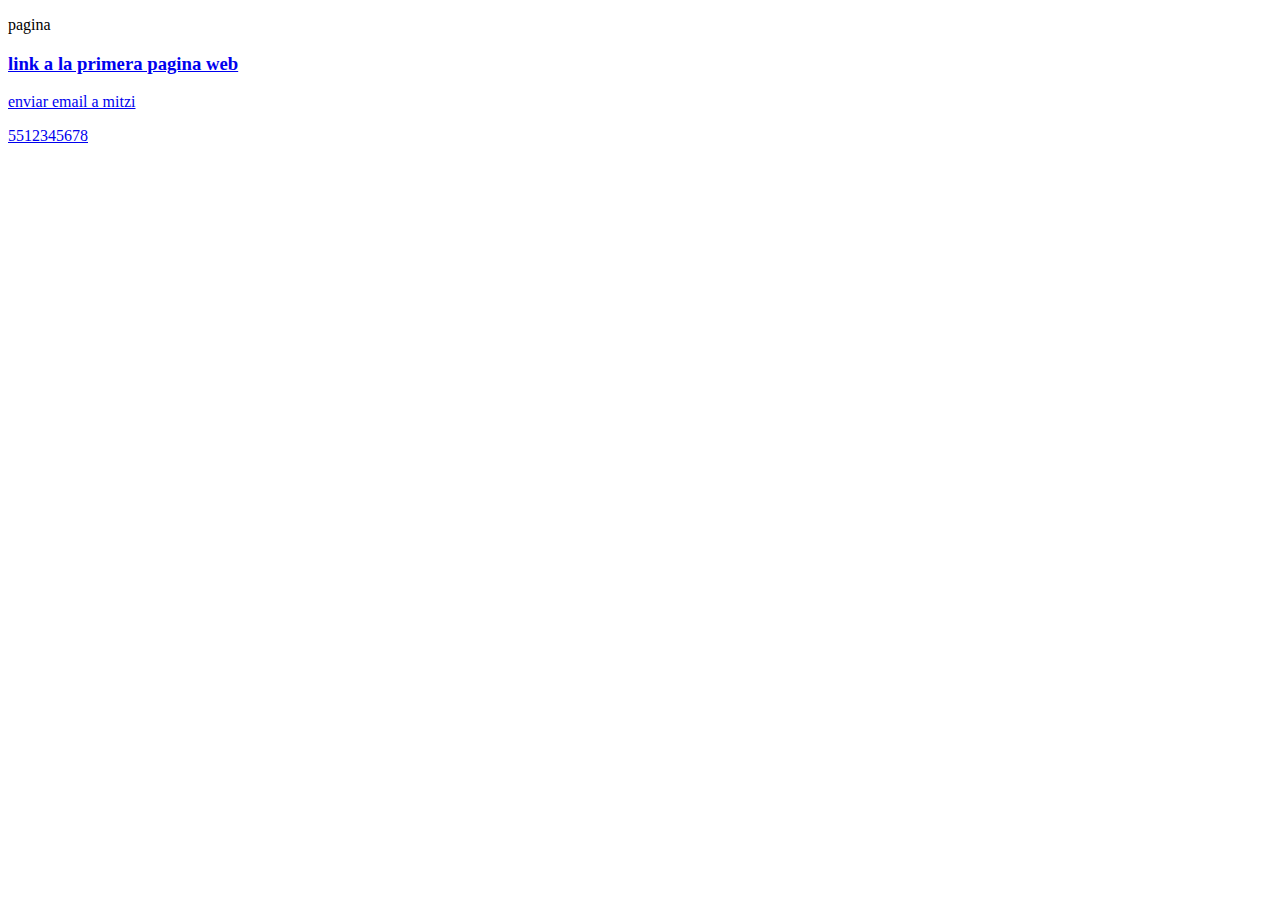
<file: sesion2/index.html>
<!DOCTYPE html>
<html>
	<head>
		<title>segunda pagina web2
		</title>	
	</head>	
	<body>
		<p> pagina </p>
		<a href="./index2.html" target= "blank">
			<h3>link a la primera pagina web</h3>
		</a>	
		<!-- para enviar mail es con mailto: -->
		<p> 
			<a href="mailto:mitzislzr2000@hotmail.com"> enviar email a mitzi </a>
		</p>
		<!-- tel: para agegar telefono -->
		<p>
			<a href="tel:5512345678">5512345678</a>
		</p>		
			
	</body>	
</html>
</file>
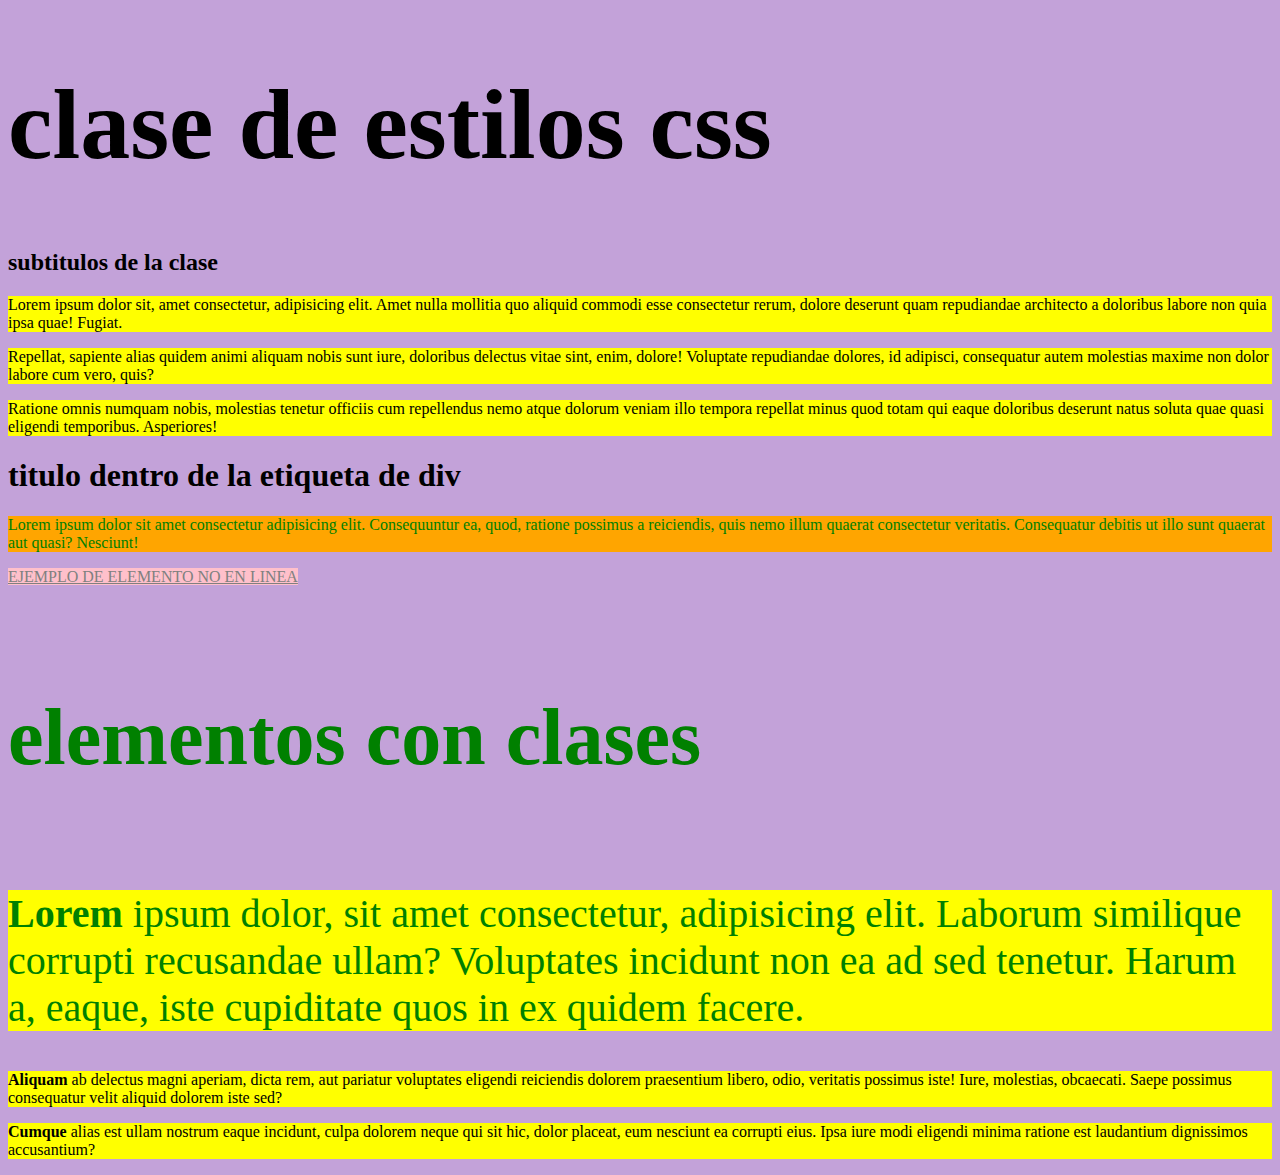
<file: sesion3/index.html>
<!DOCTYPE HTML>
<html>
	<head>
		<title>tercera sesion</title>
		<link rel="stylesheet" href="style.css">
		<!-- <style>
			p{
				background-color: pink;
			}
		</style>	 -->
		<!-- segunda forma de dar estilo de css con p y { } con el valor indicado adentro , importante : y ; -->
	</head>
	<body>
		<h1 id="titulo">clase de estilos css</h1>
		<h2>subtitulos de la clase</h2>
		<!--  -->

		<p>Lorem ipsum dolor sit, amet consectetur, adipisicing elit. Amet nulla mollitia quo aliquid commodi esse consectetur rerum, dolore deserunt quam repudiandae architecto a doloribus labore non quia ipsa quae! Fugiat.</p>
		<p>Repellat, sapiente alias quidem animi aliquam nobis sunt iure, doloribus delectus vitae sint, enim, dolore! Voluptate repudiandae dolores, id adipisci, consequatur autem molestias maxime non dolor labore cum vero, quis?</p>
		<p>Ratione omnis numquam nobis, molestias tenetur officiis cum repellendus nemo atque dolorum veniam illo tempora repellat minus quod totam qui eaque doloribus deserunt natus soluta quae quasi eligendi temporibus. Asperiores!</p>
<!-- la etiqueta div sirve como division -->
	<div>
		<h1>titulo dentro de la etiqueta de div</h1>
		<p>Lorem ipsum dolor sit amet consectetur adipisicing elit. Consequuntur ea, quod, ratione possimus a reiciendis, quis nemo illum quaerat consectetur veritatis. Consequatur debitis ut illo sunt quaerat aut quasi? Nesciunt!
		</p>		
	</div>
		<!-- ELEMENTO DE LINEA  -->
	<a href="#">EJEMPLO DE ELEMENTO NO EN LINEA</a>	

	<section>
		<h4 class="cafe" > elementos con clases </h4>
		<p class="cafe"> <strong>Lorem</strong> ipsum dolor, sit amet consectetur, adipisicing elit. Laborum similique corrupti recusandae ullam? Voluptates incidunt non ea ad sed tenetur. Harum a, eaque, iste cupiditate quos in ex quidem facere.
		</p>
		<p> <strong>Aliquam</strong> ab delectus magni aperiam, dicta rem, aut pariatur voluptates eligendi reiciendis dolorem praesentium libero, odio, veritatis possimus iste! Iure, molestias, obcaecati. Saepe possimus consequatur velit aliquid dolorem iste sed?
		</p>
		<p> <strong>Cumque</strong> alias est ullam nostrum eaque incidunt, culpa dolorem neque qui sit hic, dolor placeat, eum nesciunt ea corrupti eius. Ipsa iure modi eligendi minima ratione est laudantium dignissimos accusantium?
		</p>
	</section>
	</body>
</html>
</file>
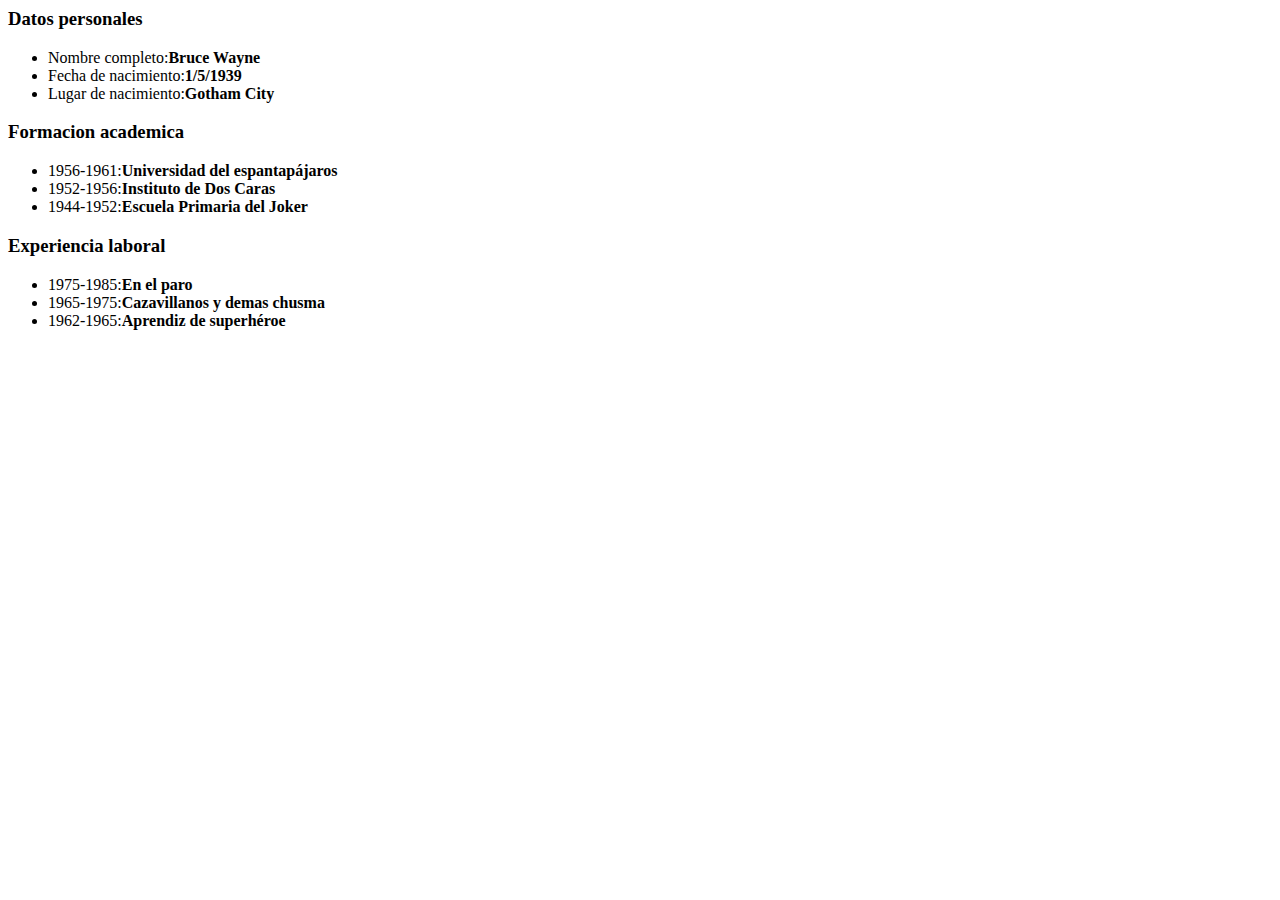
<file: examen1/examen.html>
<DOCTYPE html>
<html>
<head>
	<link rel="stylesheet" type="text/css" href="examen1.css">
	<title> Curriculum Vitae de Bruce Wayne </title>
</head>
<body>
	<h3> Datos personales </h3>
	<ul>
		<li>Nombre completo:<strong>Bruce Wayne </strong> </li>
		<li>Fecha de nacimiento:<strong>1/5/1939</strong> </li>
		<li>Lugar de nacimiento:<strong>Gotham City</strong></li>
	</ul>	
	<h3 > Formacion academica </h3>
	<ul>
		<li>1956-1961:<strong>Universidad del espantapájaros</strong> </li>
		<li>1952-1956:<strong>Instituto de Dos Caras</strong></li>
		<li>1944-1952:<strong>Escuela Primaria del Joker</strong></li>
	</ul>
	<h3> Experiencia laboral </h3>
	<ul>
		<li>1975-1985:<strong>En el paro</strong></li>
		<li>1965-1975:<strong>Cazavillanos y demas chusma</strong></li>
		<li>1962-1965:<strong>Aprendiz de superhéroe</strong></li>
	</ul>
	
</body>	
<html>
</file>
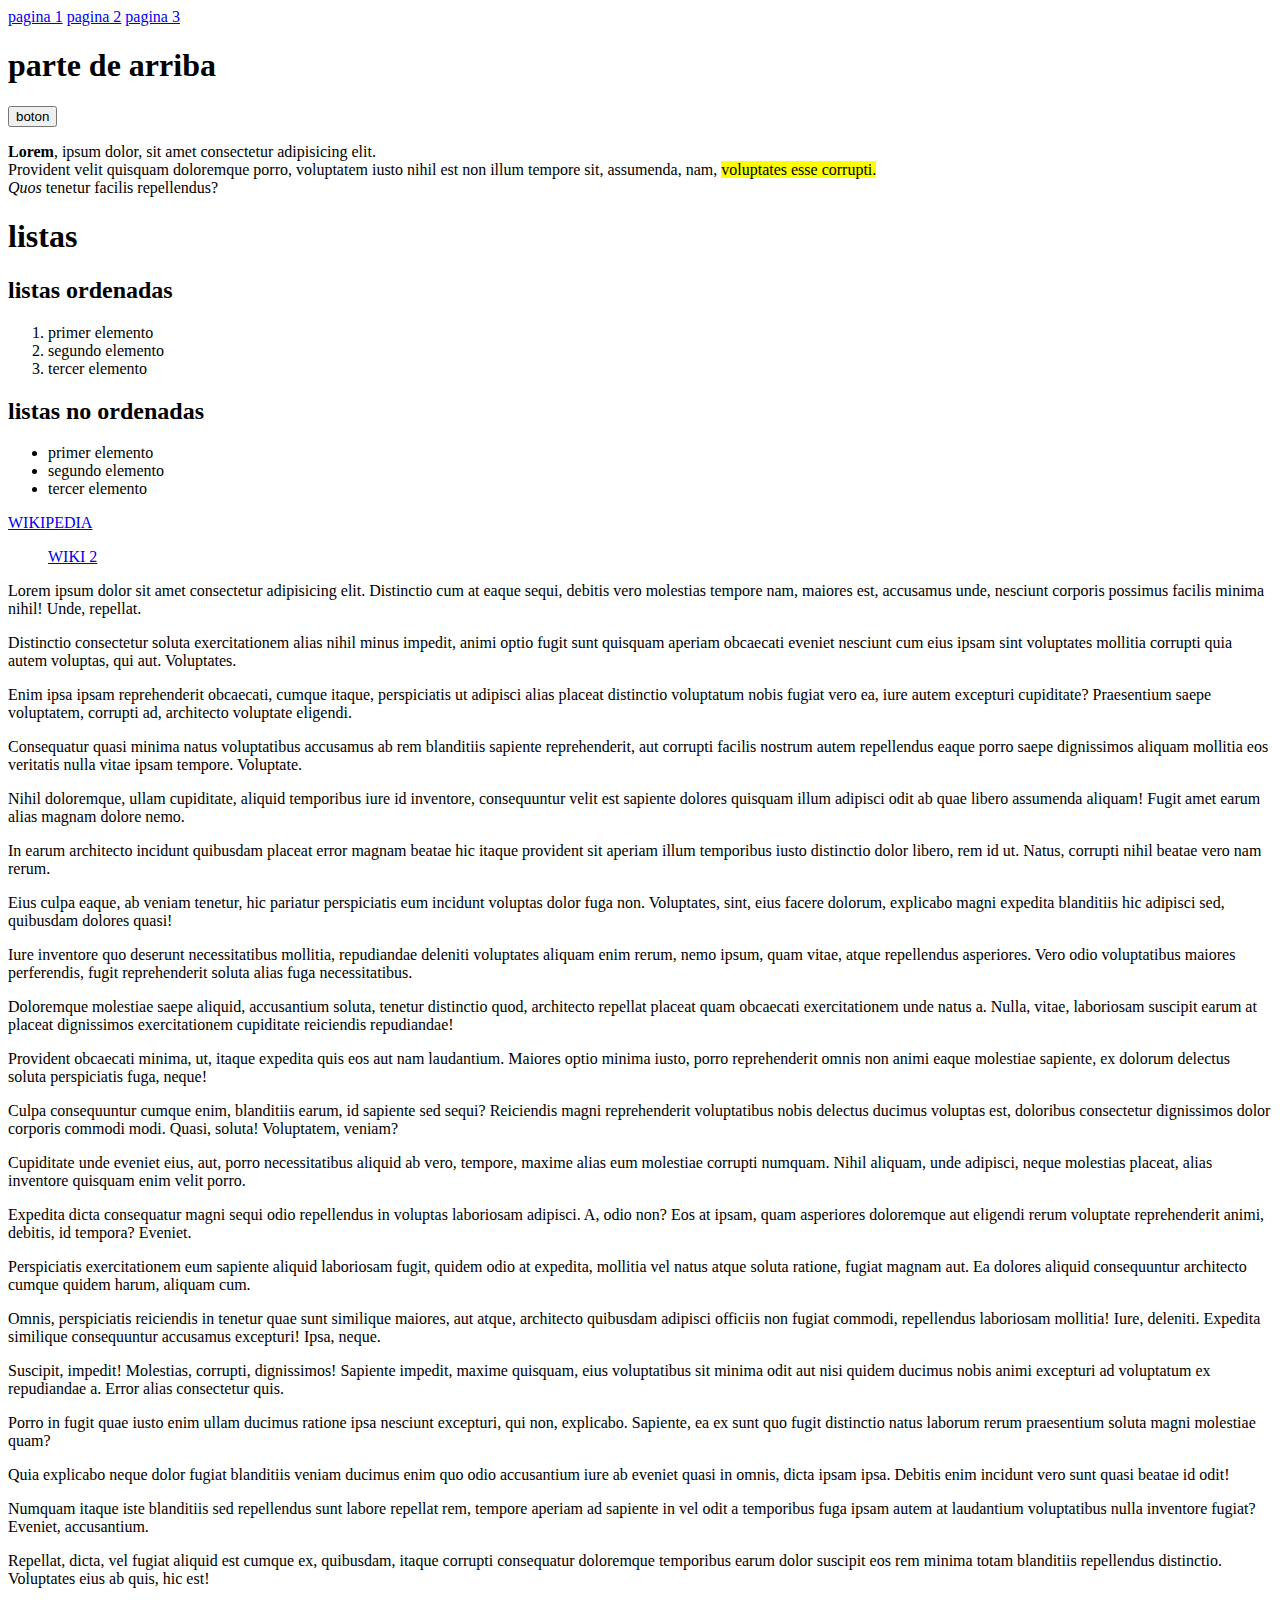
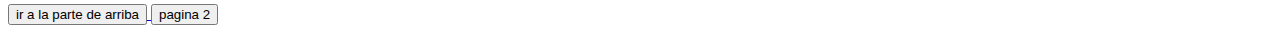
<file: sesion2/index2.html>
<div>
		<style background-color: red;></style>
	</div><!-- Esta etiqueta es para delimitar que estamos usando la version 5 -->
<!DOCTYPE HTML>
<html>
	<head>
		<title>segunda pagina web
		</title>
	</head>
	<body>
		<!-- header es el encabezado -->
		<header>
			<!-- aqui va barra de navegacion (etiqueta nav) -->
			<nav>
				<a href="#">pagina 1</a>
				<a href="#">pagina 2</a>	
				<a href="#">pagina 3</a>	
			</nav>	
		</header>
		<h1 id="top">parte de arriba</h1>
		<a href="#abajo"> 
			<button> boton </button> </a>
		<!-- id para darle estilo a un elemento en particular  -->
		<!-- # sirve para mandar a llamar un id -->
		<!-- button es para crear un boton  -->
		<!-- p es la etiqueta de parrafo -->
		<!-- br es para dar salto de linea -->
		<!-- strong es para negritas -->
		<!-- em es para italicas -->
		<!-- span limita cuadros para dar estilo -->
		<p> <strong>Lorem</strong>, ipsum dolor, sit amet consectetur adipisicing elit. <br> Provident velit quisquam doloremque porro, voluptatem iusto nihil est non illum tempore sit, assumenda, nam, <span style = "background-color: yellow;" >voluptates esse corrupti.</span> <br> <em>Quos</em> tenetur facilis repellendus?</p>

		<h1>listas</h1>
		<h2>listas ordenadas</h2>
		<!-- ol limita el inicio de una lista ordenada -->
		<!-- li es para elementos de la lista -->
		<!-- ul limita el inicio de una lista no ordenada -->
		<!-- a es la etiqueta para crear un link con el parametro href (la url del link) y target="blank" (para abrir en una nueva pagina -->
		<ol>
			<li>primer elemento</li>
			<li>segundo elemento</li>
			<li>tercer elemento</li>
		</ol>	

		<h2>listas no ordenadas</h2>

		<ul>
			<li>primer elemento</li>
			<li>segundo elemento</li>
			<li>tercer elemento</li>
		</ul>	
		<a href="https://es.wikipedia.org/wiki/Wikipedia:Portada" target="blank">WIKIPEDIA
		</a>
		<ul>
			<a href="https://es.wikipedia.org/wiki/Portal:Comunidad" target="blank"> WIKI 2</a>
		</ul>

		<p>Lorem ipsum dolor sit amet consectetur adipisicing elit. Distinctio cum at eaque sequi, debitis vero molestias tempore nam, maiores est, accusamus unde, nesciunt corporis possimus facilis minima nihil! Unde, repellat.</p>
		<p>Distinctio consectetur soluta exercitationem alias nihil minus impedit, animi optio fugit sunt quisquam aperiam obcaecati eveniet nesciunt cum eius ipsam sint voluptates mollitia corrupti quia autem voluptas, qui aut. Voluptates.</p>
		<p>Enim ipsa ipsam reprehenderit obcaecati, cumque itaque, perspiciatis ut adipisci alias placeat distinctio voluptatum nobis fugiat vero ea, iure autem excepturi cupiditate? Praesentium saepe voluptatem, corrupti ad, architecto voluptate eligendi.</p>
		<p>Consequatur quasi minima natus voluptatibus accusamus ab rem blanditiis sapiente reprehenderit, aut corrupti facilis nostrum autem repellendus eaque porro saepe dignissimos aliquam mollitia eos veritatis nulla vitae ipsam tempore. Voluptate.</p>
		<p>Nihil doloremque, ullam cupiditate, aliquid temporibus iure id inventore, consequuntur velit est sapiente dolores quisquam illum adipisci odit ab quae libero assumenda aliquam! Fugit amet earum alias magnam dolore nemo.</p>
		<p>In earum architecto incidunt quibusdam placeat error magnam beatae hic itaque provident sit aperiam illum temporibus iusto distinctio dolor libero, rem id ut. Natus, corrupti nihil beatae vero nam rerum.</p>
		<p>Eius culpa eaque, ab veniam tenetur, hic pariatur perspiciatis eum incidunt voluptas dolor fuga non. Voluptates, sint, eius facere dolorum, explicabo magni expedita blanditiis hic adipisci sed, quibusdam dolores quasi!</p>
		<p>Iure inventore quo deserunt necessitatibus mollitia, repudiandae deleniti voluptates aliquam enim rerum, nemo ipsum, quam vitae, atque repellendus asperiores. Vero odio voluptatibus maiores perferendis, fugit reprehenderit soluta alias fuga necessitatibus.</p>
		<p>Doloremque molestiae saepe aliquid, accusantium soluta, tenetur distinctio quod, architecto repellat placeat quam obcaecati exercitationem unde natus a. Nulla, vitae, laboriosam suscipit earum at placeat dignissimos exercitationem cupiditate reiciendis repudiandae!</p>
		<p>Provident obcaecati minima, ut, itaque expedita quis eos aut nam laudantium. Maiores optio minima iusto, porro reprehenderit omnis non animi eaque molestiae sapiente, ex dolorum delectus soluta perspiciatis fuga, neque!</p>
		<p>Culpa consequuntur cumque enim, blanditiis earum, id sapiente sed sequi? Reiciendis magni reprehenderit voluptatibus nobis delectus ducimus voluptas est, doloribus consectetur dignissimos dolor corporis commodi modi. Quasi, soluta! Voluptatem, veniam?</p>
		<p>Cupiditate unde eveniet eius, aut, porro necessitatibus aliquid ab vero, tempore, maxime alias eum molestiae corrupti numquam. Nihil aliquam, unde adipisci, neque molestias placeat, alias inventore quisquam enim velit porro.</p>
		<p>Expedita dicta consequatur magni sequi odio repellendus in voluptas laboriosam adipisci. A, odio non? Eos at ipsam, quam asperiores doloremque aut eligendi rerum voluptate reprehenderit animi, debitis, id tempora? Eveniet.</p>
		<p>Perspiciatis exercitationem eum sapiente aliquid laboriosam fugit, quidem odio at expedita, mollitia vel natus atque soluta ratione, fugiat magnam aut. Ea dolores aliquid consequuntur architecto cumque quidem harum, aliquam cum.</p>
		<p>Omnis, perspiciatis reiciendis in tenetur quae sunt similique maiores, aut atque, architecto quibusdam adipisci officiis non fugiat commodi, repellendus laboriosam mollitia! Iure, deleniti. Expedita similique consequuntur accusamus excepturi! Ipsa, neque.</p>
		<p>Suscipit, impedit! Molestias, corrupti, dignissimos! Sapiente impedit, maxime quisquam, eius voluptatibus sit minima odit aut nisi quidem ducimus nobis animi excepturi ad voluptatum ex repudiandae a. Error alias consectetur quis.</p>
		<p>Porro in fugit quae iusto enim ullam ducimus ratione ipsa nesciunt excepturi, qui non, explicabo. Sapiente, ea ex sunt quo fugit distinctio natus laborum rerum praesentium soluta magni molestiae quam?</p>
		<p>Quia explicabo neque dolor fugiat blanditiis veniam ducimus enim quo odio accusantium iure ab eveniet quasi in omnis, dicta ipsam ipsa. Debitis enim incidunt vero sunt quasi beatae id odit!</p>
		<p>Numquam itaque iste blanditiis sed repellendus sunt labore repellat rem, tempore aperiam ad sapiente in vel odit a temporibus fuga ipsam autem at laudantium voluptatibus nulla inventore fugiat? Eveniet, accusantium.</p>
		<p>Repellat, dicta, vel fugiat aliquid est cumque ex, quibusdam, itaque corrupti consequatur doloremque temporibus earum dolor suscipit eos rem minima totam blanditiis repellendus distinctio. Voluptates eius ab quis, hic est!</p>
		
		<a href="#top">
			<button id="abajo">ir a la parte de arriba</button>
		</a>
		<a href="./index.html" target="blank">
			<button> pagina 2 </button>
		</a>
		<!-- footer es el pie de pagina -->
		<footer>
			
		</footer>
	</body>
</html>
</file>
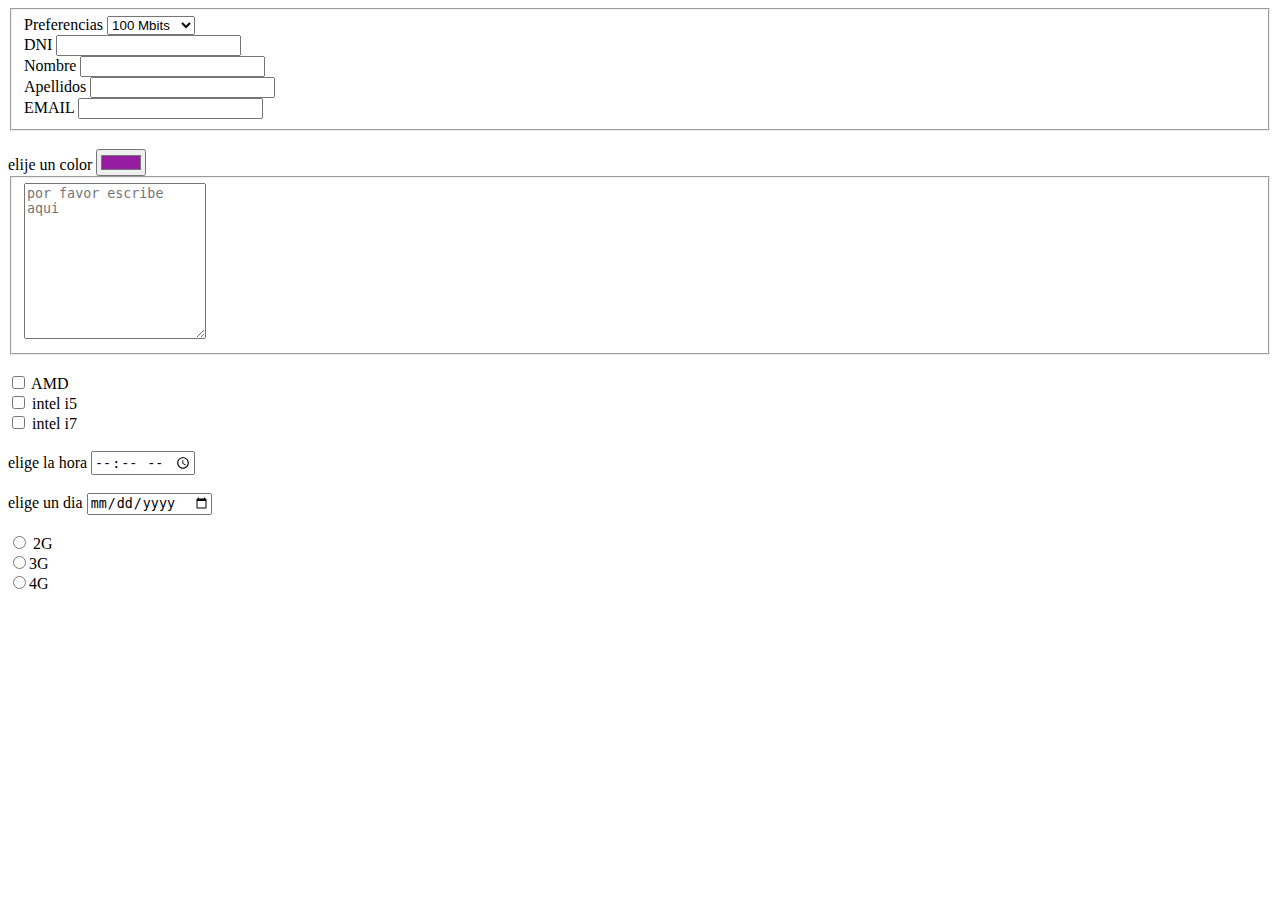
<file: sesion4/formularios.html>
<!DOCTYPE html>
<html>
	<head>
		<title> formulario 1 </title>
	</head>

	<body>
		<form>
			<fieldset>
				Preferencias <select name="preferencias">

			  	<option value="100 Mbits"> 100 Mbits </option>
				<option value="1000 Mbits">	1000 Mbits </option>
				</select> <br>	
				DNI <input type="tetx"> <br>
				Nombre <input type="text" > <br>
				Apellidos <input type="text" > <br>
				EMAIL <input type="text"> <br> 

			</fieldset> <br>


			elije un color <input type="color" value="#961CA0"> <br>
			
			<fieldset>
				<textarea name="areatexto" cols="20" rows="10"
				placeholder="por favor escribe aqui"></textarea>
			</fieldset> <br>


			<input type="checkbox"> AMD <br>
			<input type="checkbox"> intel i5<br>
			<input type="checkbox"> intel i7 <br>
			<br>

			 elige la hora <input type="time"> <br>
			 <br>

			 elige un dia <input type="date"> <br>
			 <br>

			<input type="radio"> 2G <br>
			<input type="radio">3G <br>
			<input type="radio">4G <br>	
		</form>
			
		
	</body>	
</html>
</file>
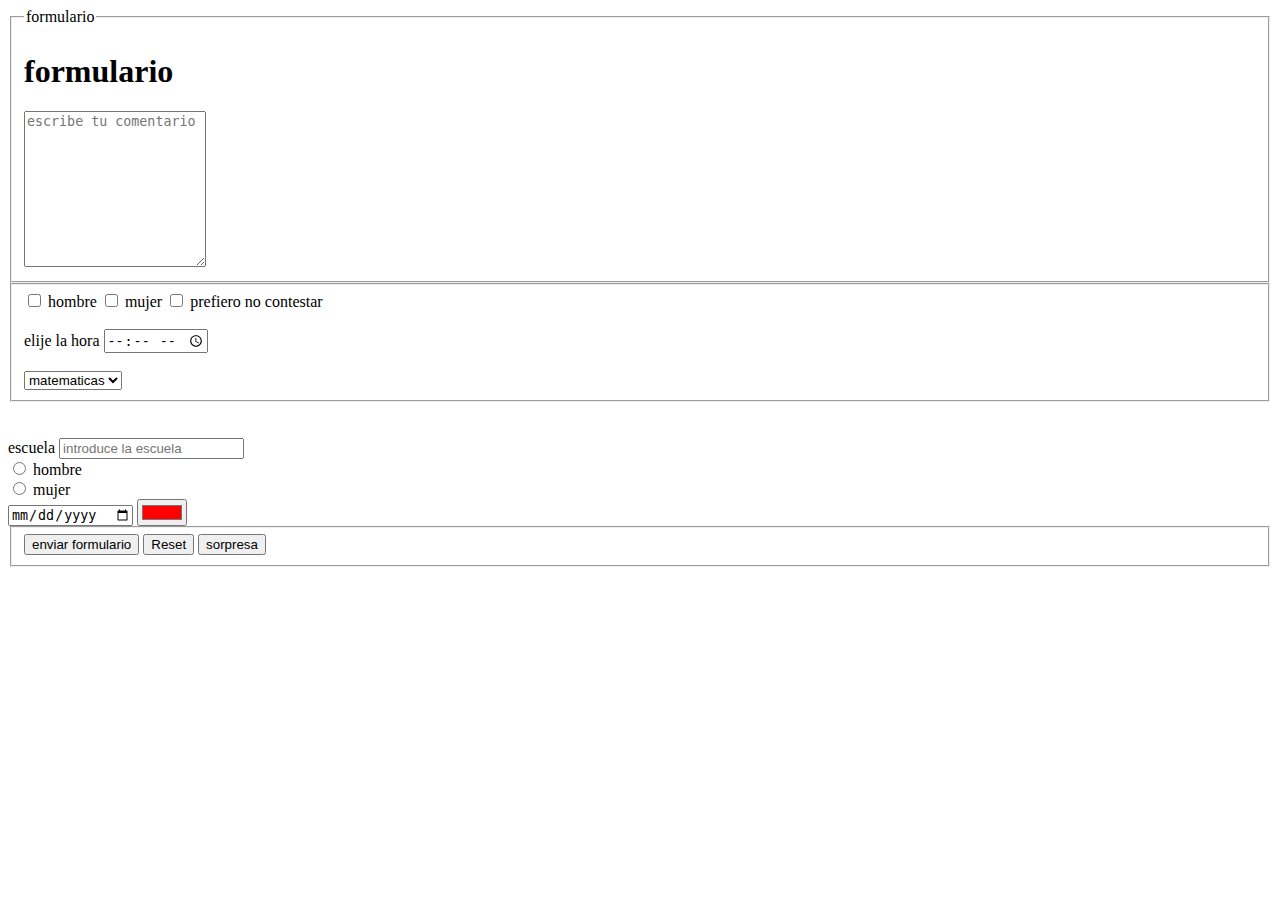
<file: sesion4/sesion4.html>
<!DOCTYPE html>
<!DOCTYPE html>
<html>
<head>
		<title>sesion 4 formularios</title>
</head>
<body>
	<!-- voy a comenzar un formulario -->
	<form>
		<!-- fieldset es un recuadro -->
		<fieldset>
			<!-- h1 el texto va dentro  -->
			<h1> formulario </h1>
			<!-- legend el texto va en la linea de arriba  -->
			<legend> formulario </legend>
			<!-- textarea recuadro donde se llena la informacion -->
			<!-- cols y rows es el alt y ancho en pixeles  -->
			<!-- si quieres texto en tu cuadro se escribe fuera  -->
			<!-- placeholder texto que se borra al escribir -->
			<textarea name="areatexto" cols="20" rows="10"
			placeholder="escribe tu comentario"></textarea>
		</fieldset>

		<fieldset>
			<!-- input type checkbox te da recuadros para elegir -->
			<input type="checkbox"> hombre
			<input type="checkbox"> mujer
			<input type="checkbox"> prefiero no contestar <br> </br>
			elije la hora <input type="time">	<br> </br>
			<!-- select te despliega lista de opciones  -->
			<select name="asignaturas">
				<!-- option value te da la opcion de cada registro  -->
				<option value="mate">matematicas</option>
				<option value="esp"> español</option>
				<option value="ingles"> ingles </option>
			</select>
		</fieldset> <br> </br> 	
		<!-- input type recuadros para rellenar -->
		escuela <input type="text" placeholder="introduce la escuela" > <br>
		<!-- input type radio te da a elegir con bolita -->
		<input type="radio" > hombre <br>
		<input type="radio"> mujer <br>
		<!-- input type date te da caledario -->
		<input type="date" >
		<!-- input type color para elegir color -->
		<input type="color" value="#ff0000"> 
		<fieldset>
			<!-- otro modo de poner botones -->
			<input type="submit" value="enviar formulario">
			<!-- reset borra todo el formulario  -->
			<input type="reset">
			<!-- vamos a darle dinamismo  -->
			<input type="reset" value="sorpresa" onclick="alert">
		</fieldset>
	</form>
</body>
</html>
</file>
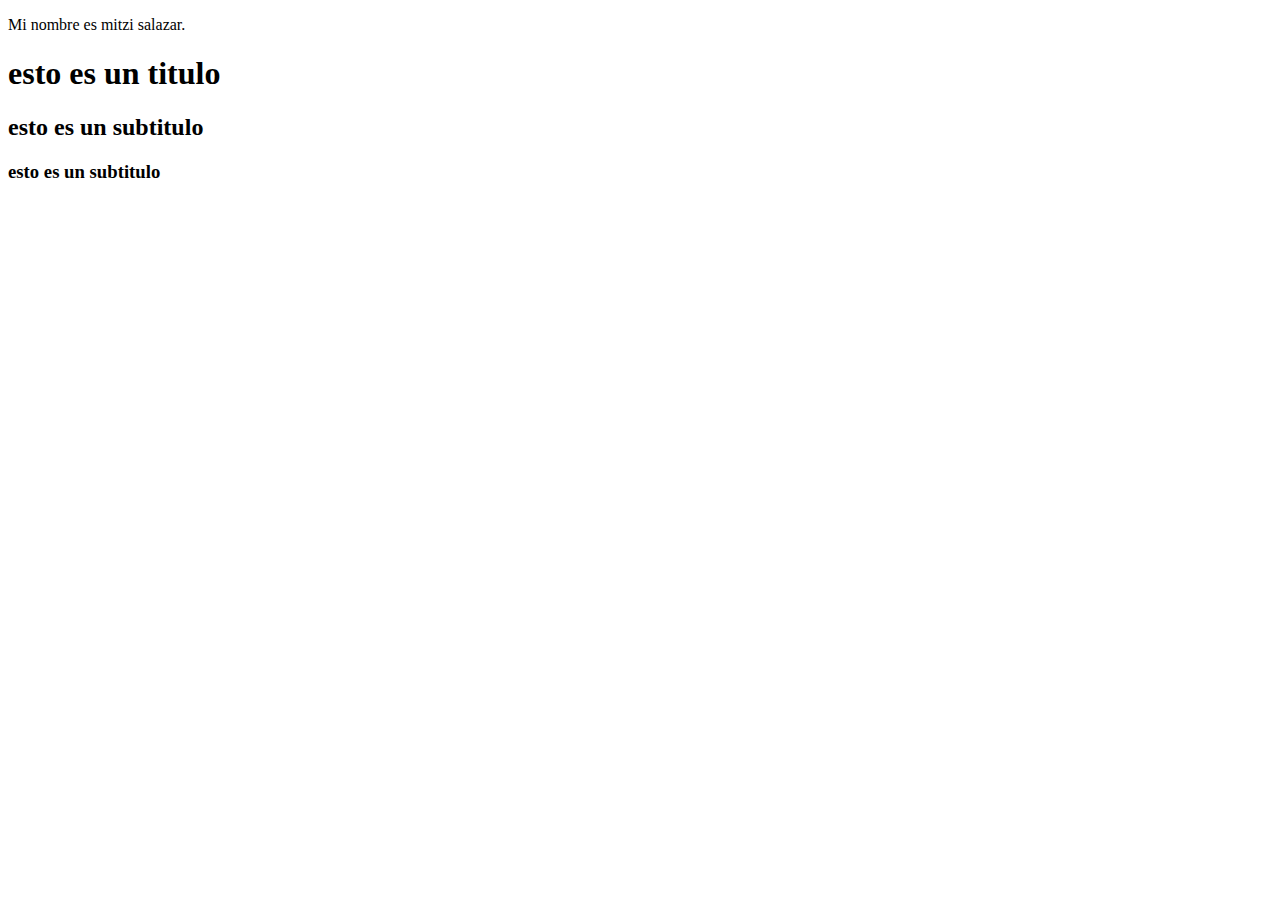
<file: sesion1/ejercicio1/e1.html>
<!DOCTYPE HTML>
<html>
	<head>
		<title>Mi primera pagina web</title>
	</head>
	<body>
		<p>Mi nombre es mitzi salazar.</p>
		<h1>esto es un titulo</h1>
		<h2>esto es un subtitulo</h2>
		<h3>esto es un subtitulo</h3>
</html>
</file>
<file: sesion3/style.css>
/*da color a todo lo que contenga body*/
/*rgb da color con rgb colores elegidos, y rgba difumina, 0.1 */
/*se puede llamar con el codigo exadecimal bckground-color:  #6817A0; */
body{background-color: rgba(104,23,160,0.4);

}
/*poniendo estilo con el nombre del elemento*/
p{
	background-color: yellow;
}
/*todos los elementos contenidos en div*/
div p{
	background-color: orange;
	color:  green;
}
/*todos los elementos en a*/
a{
	color: gray;
	background-color: pink;
}
/*para llamar a un id se utiliza # */
/*elementos con id #titulo*/
#titulo{
	font-size: 100px;
}
/*para mandar a llamar una clase se utiliza . */
.cafe{
	background-color: orangere;
	color: green;
	font-size: 40px;
}
/* elementos h4 con clase cafe */
h4.cafe{
	font-size: 80px;
}
</file>
<file: examen1/examen1.css>
#inicio{
 background-color: cornflowerblue;
  }
#titulo{
	text-align: center;
	color: white;
}
#subti{
	text-align: center;
	color: black;
}
.img-fondo{
	height: 700px;
	background-image: url(https://s3.amazonaws.com/codecademy-content/courses/learn-css-selectors-visual-rules/hypnotize_bg.png);
}
</file>
